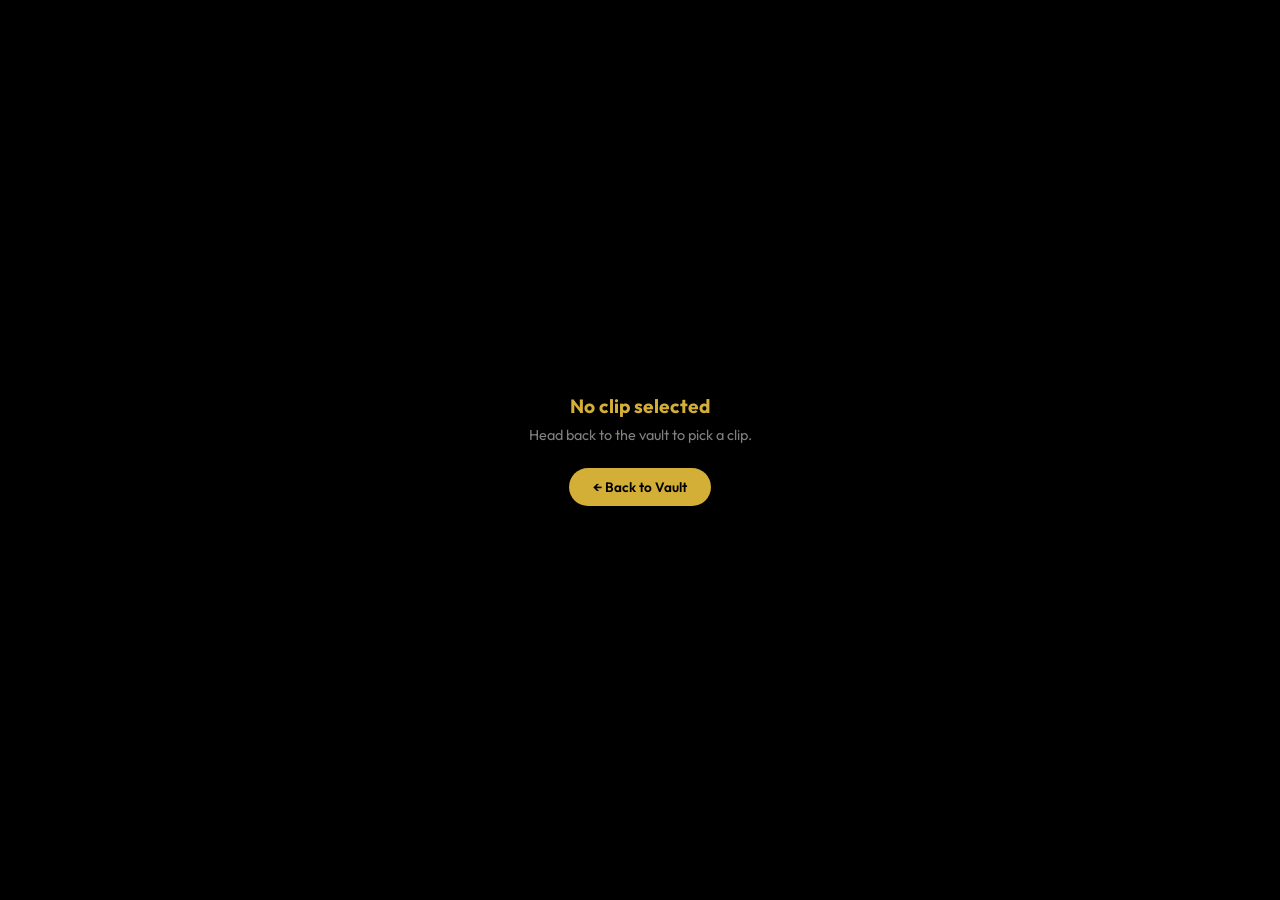
<file: player.html>
<!DOCTYPE html>
<html lang="en">
<head>
    <meta charset="UTF-8">
    <meta name="viewport" content="width=device-width, initial-scale=1.0, maximum-scale=5.0, user-scalable=yes">
    <meta name="theme-color" content="#000000">
    <meta name="apple-mobile-web-app-capable" content="yes">
    <meta name="apple-mobile-web-app-status-bar-style" content="black-translucent">
    <title>Now Playing | Cineflex</title>
    <link rel="preconnect" href="https://fonts.googleapis.com">
    <link rel="preconnect" href="https://fonts.gstatic.com" crossorigin>
    <link href="https://fonts.googleapis.com/css2?family=Outfit:wght@300;400;500;600;700&display=swap" rel="stylesheet">
    <style>
        :root {
            --gold: #d4af37;
            --gold-dim: rgba(212,175,55,0.15);
        }

        * { margin: 0; padding: 0; box-sizing: border-box; }

        html, body {
            height: 100%;
            background: #000;
            color: #fff;
            font-family: 'Outfit', sans-serif;
            overflow: hidden;
            -webkit-tap-highlight-color: transparent;
        }

        /* Full-screen video container */
        .player-container {
            position: fixed;
            inset: 0;
            display: flex;
            align-items: center;
            justify-content: center;
            background: #000;
        }

        .player-container iframe {
            width: min(100vw, calc(100vh * 9 / 16));
            height: min(100vh, calc(100vw * 16 / 9));
            max-width: 100vw;
            max-height: 100vh;
            border: none;
            display: block;
            filter: contrast(1.04) saturate(1.05) brightness(1.02);
        }

        /* Loading state */
        .loading-screen {
            position: fixed;
            inset: 0;
            display: flex;
            flex-direction: column;
            align-items: center;
            justify-content: center;
            background: #000;
            z-index: 50;
            transition: opacity 0.5s ease;
        }

        .loading-screen.hidden {
            opacity: 0;
            pointer-events: none;
        }

        .spinner {
            width: 44px;
            height: 44px;
            border: 3px solid rgba(212,175,55,0.2);
            border-top-color: var(--gold);
            border-radius: 50%;
            animation: spin 0.8s linear infinite;
            margin-bottom: 1.2rem;
        }

        @keyframes spin { to { transform: rotate(360deg); } }

        .loading-text {
            font-size: 0.75rem;
            letter-spacing: 3px;
            text-transform: uppercase;
            color: rgba(255,255,255,0.5);
        }

        /* Back button — top left */
        .back-btn {
            position: fixed;
            top: max(12px, env(safe-area-inset-top, 12px));
            left: 12px;
            z-index: 100;
            display: flex;
            align-items: center;
            gap: 0.4rem;
            padding: 0.5rem 1rem;
            background: rgba(0,0,0,0.75);
            border: 1px solid rgba(255,255,255,0.15);
            border-radius: 50px;
            color: #fff;
            font-family: 'Outfit', sans-serif;
            font-size: 0.8rem;
            font-weight: 500;
            text-decoration: none;
            -webkit-backdrop-filter: blur(12px);
            backdrop-filter: blur(12px);
            transition: all 0.3s ease;
            cursor: pointer;
        }

        .back-btn:hover, .back-btn:active {
            background: rgba(212,175,55,0.3);
            border-color: var(--gold);
            color: var(--gold);
        }

        .back-btn svg {
            width: 16px;
            height: 16px;
        }

        /* Title bar — bottom */
        .title-bar {
            position: fixed;
            bottom: 0;
            left: 0;
            right: 0;
            padding: 1.5rem 1.2rem calc(1.2rem + env(safe-area-inset-bottom, 0px));
            background: linear-gradient(to top, rgba(0,0,0,0.9) 0%, rgba(0,0,0,0.5) 60%, transparent 100%);
            z-index: 100;
            pointer-events: none;
            display: flex;
            flex-direction: column;
            align-items: center;
            text-align: center;
            gap: 0.3rem;
        }

        .title-badge {
            display: inline-block;
            font-size: 0.5rem;
            font-weight: 800;
            letter-spacing: 1.5px;
            color: #000;
            background: linear-gradient(135deg, var(--gold), #fff);
            padding: 0.15rem 0.5rem;
            border-radius: 4px;
        }

        .title-text {
            font-size: 0.9rem;
            font-weight: 600;
            color: #fff;
            text-shadow: 0 2px 8px rgba(0,0,0,0.8);
        }

        .title-sub {
            font-size: 0.7rem;
            color: rgba(255,255,255,0.5);
            font-weight: 300;
            font-style: italic;
        }

        /* Error state */
        .error-screen {
            position: fixed;
            inset: 0;
            display: none;
            flex-direction: column;
            align-items: center;
            justify-content: center;
            background: #000;
            z-index: 200;
            text-align: center;
            padding: 2rem;
        }

        .error-screen.show {
            display: flex;
        }

        .error-screen h2 {
            color: var(--gold);
            font-size: 1.2rem;
            margin-bottom: 0.5rem;
        }

        .error-screen p {
            color: rgba(255,255,255,0.5);
            font-size: 0.9rem;
            margin-bottom: 1.5rem;
        }

        .error-screen a {
            color: #000;
            background: var(--gold);
            padding: 0.6rem 1.5rem;
            border-radius: 50px;
            text-decoration: none;
            font-weight: 600;
            font-size: 0.85rem;
        }

        /* Auto-hide controls after 3s */
        .controls-visible .back-btn,
        .controls-visible .title-bar {
            opacity: 1;
        }

        .controls-hidden .back-btn,
        .controls-hidden .title-bar {
            opacity: 0;
            transition: opacity 0.4s ease;
        }
    </style>
</head>
<body class="controls-visible">

    <!-- Loading -->
    <div class="loading-screen" id="loadingScreen">
        <div class="spinner"></div>
        <div class="loading-text">Loading Clip...</div>
    </div>

    <!-- Error -->
    <div class="error-screen" id="errorScreen">
        <h2>No clip selected</h2>
        <p>Head back to the vault to pick a clip.</p>
        <a href="vault.html">← Back to Vault</a>
    </div>

    <!-- Back Button -->
    <a href="vault.html" class="back-btn" id="backBtn">
        <svg xmlns="http://www.w3.org/2000/svg" viewBox="0 0 24 24" fill="none" stroke="currentColor" stroke-width="2" stroke-linecap="round" stroke-linejoin="round"><polyline points="15 18 9 12 15 6"></polyline></svg>
        Back
    </a>

    <!-- Video -->
    <div class="player-container" id="playerContainer">
        <!-- iframe injected by JS -->
    </div>

    <!-- Title Bar -->
    <div class="title-bar" id="titleBar">
        <span class="title-badge">4K HDR</span>
        <span class="title-text" id="titleText"></span>
        <span class="title-sub" id="titleSub"></span>
    </div>

    <script>
        // ── Read URL params ──────────────────────
        const params = new URLSearchParams(window.location.search);
        const fileId = params.get('id');
        const title  = params.get('title') || 'Untitled Clip';
        const line   = params.get('line') || '';
        const num    = params.get('num') || '';

        const loadingScreen = document.getElementById('loadingScreen');
        const errorScreen   = document.getElementById('errorScreen');
        const playerContainer = document.getElementById('playerContainer');
        const titleText     = document.getElementById('titleText');
        const titleSub      = document.getElementById('titleSub');

        if (!fileId) {
            // No video ID — show error
            loadingScreen.classList.add('hidden');
            errorScreen.classList.add('show');
        } else {
            // Set title
            document.title = `${title} | Cineflex`;
            titleText.textContent = num ? `${num} — ${title}` : title;
            titleSub.textContent = line;

            // Create iframe
            const iframe = document.createElement('iframe');
            iframe.src = `https://drive.google.com/file/d/${fileId}/preview`;
            iframe.allow = 'autoplay; encrypted-media';
            iframe.allowFullscreen = true;
            iframe.style.opacity = '0';
            iframe.style.transition = 'opacity 0.5s ease';

            iframe.addEventListener('load', () => {
                // Hide loading, show video
                loadingScreen.classList.add('hidden');
                iframe.style.opacity = '1';
            });

            playerContainer.appendChild(iframe);

            // Fallback: if iframe doesn't load in 8s, hide spinner anyway
            setTimeout(() => {
                loadingScreen.classList.add('hidden');
                iframe.style.opacity = '1';
            }, 8000);
        }

        // ── Auto-hide controls after 4 seconds ──
        let hideTimeout;
        function showControls() {
            document.body.classList.remove('controls-hidden');
            document.body.classList.add('controls-visible');
            clearTimeout(hideTimeout);
            hideTimeout = setTimeout(() => {
                document.body.classList.remove('controls-visible');
                document.body.classList.add('controls-hidden');
            }, 4000);
        }

        // Show controls on tap/mouse move
        document.addEventListener('touchstart', showControls, { passive: true });
        document.addEventListener('mousemove', showControls);
        showControls(); // Initial show

        // ── Swipe right to go back ──────────────
        let touchStartX = 0;
        document.addEventListener('touchstart', e => {
            touchStartX = e.touches[0].clientX;
        }, { passive: true });

        document.addEventListener('touchend', e => {
            const diff = e.changedTouches[0].clientX - touchStartX;
            // Swipe right from left edge (within 50px)
            if (touchStartX < 50 && diff > 80) {
                window.location.href = 'vault.html';
            }
        }, { passive: true });
    </script>
</body>
</html>
</file>
